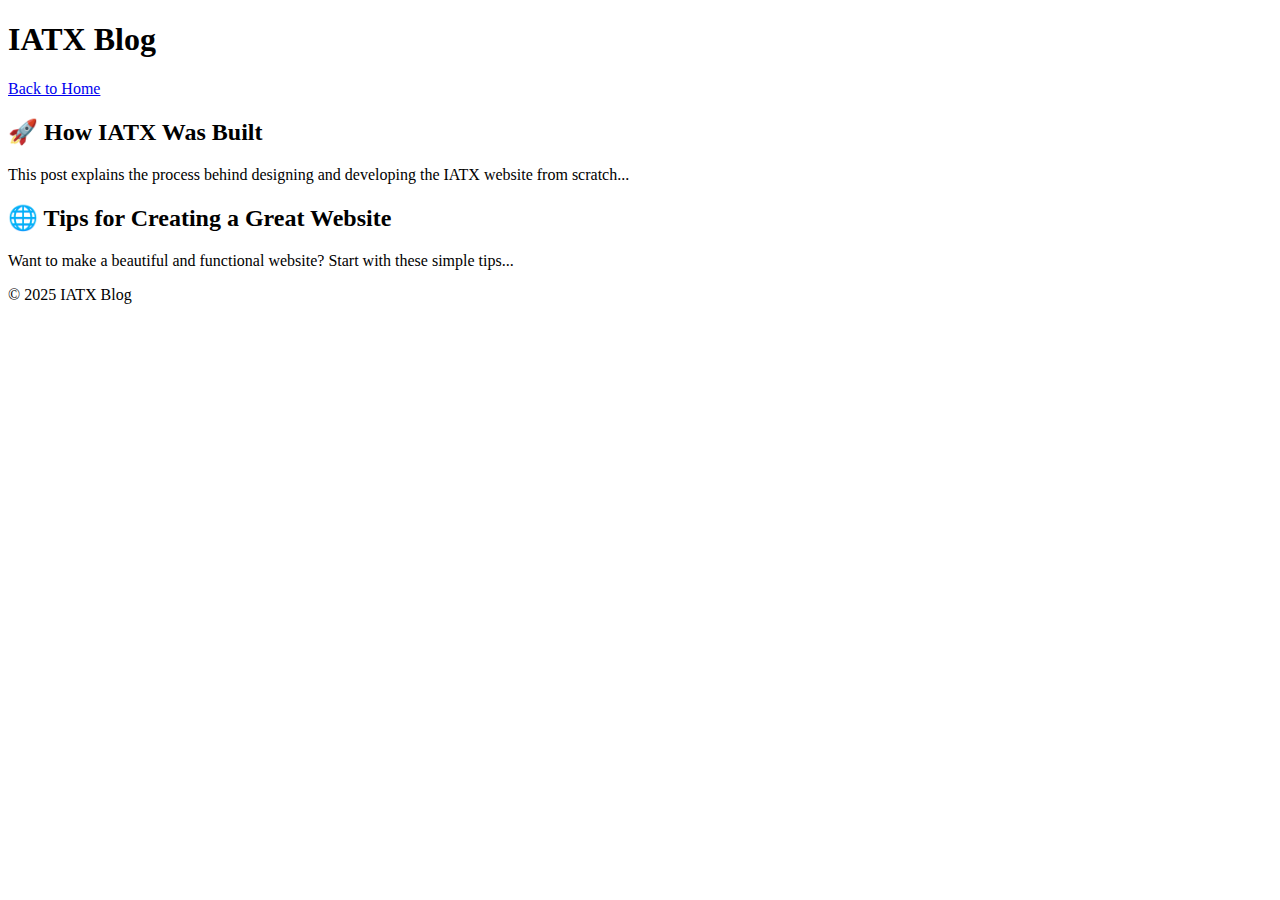
<file: blog.html>
<!DOCTYPE html>
<html lang="en">
<head>
  <meta charset="UTF-8">
  <title>IATX Blog</title>
  <link rel="stylesheet" href="style.css">
</head>
<body>
  <header class="fade-in">
    <h1>IATX Blog</h1>
    <nav><a href="index.html">Back to Home</a></nav>
  </header>
  <main class="section">
    <article id="post1" class="fade-in">
      <h2>🚀 How IATX Was Built</h2>
      <p>This post explains the process behind designing and developing the IATX website from scratch...</p>
    </article>
    <article id="post2" class="fade-in">
      <h2>🌐 Tips for Creating a Great Website</h2>
      <p>Want to make a beautiful and functional website? Start with these simple tips...</p>
    </article>
  </main>
  <footer class="fade-in">
    <p>&copy; 2025 IATX Blog</p>
  </footer>
</body>
</html>
</file>
<file: style.css>
/* CSS will be added in next step */
</file>
